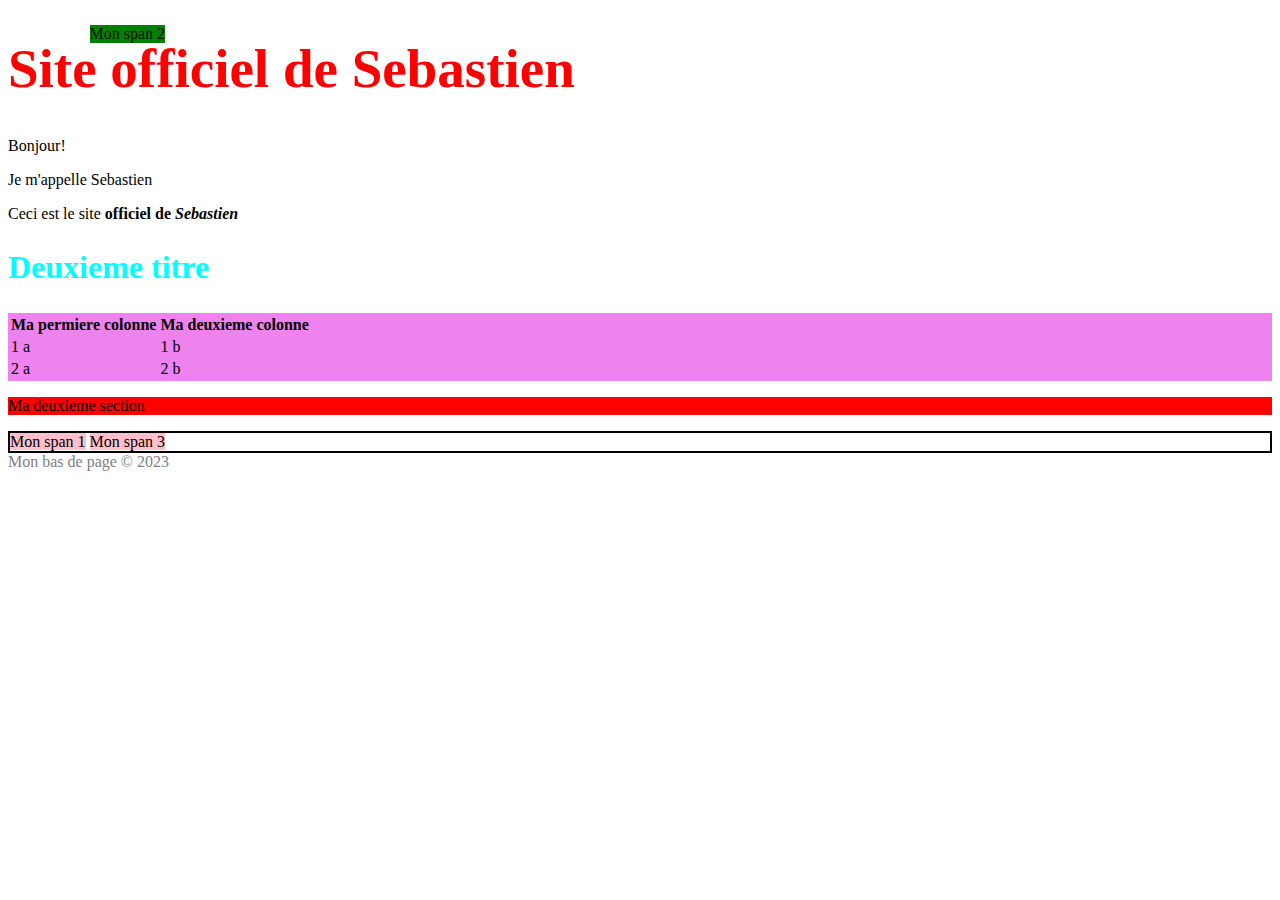
<file: index.html>
<!DOCTYPE html>
<html lang="fr">
    <head>
        <meta charset="UTF-8">
        <meta name="viewport" content="width=device-width, initial-scale=1.0">
        <link rel="stylesheet" href="style.css">
        <title>Document</title>

    </head>
    <body>
        <header>
            <h1 id="title">Site officiel de Sebastien</h1>
        </header>
        <p>Bonjour!</p>
        <p>Je m'appelle Sebastien</p>
        <p>Ceci est le site <strong>officiel de <em>Sebastien</em></strong></p>
        <h2>Deuxieme titre</h2>
        <main>
            <section id="ma-section-table" class="custom-section">
                <table>
                    <thead>
                        <th>Ma permiere colonne</th>
                        <th>Ma deuxieme colonne</th>
                    </thead>
                    <tbody>
                        <tr>
                            <td>1 a</td>
                            <td>1 b</td>
                        </tr>
                        <tr>
                            <td>2 a</td>
                            <td>2 b</td>
                        </tr>
                    </tbody>
                </table>
            </section>

            <section class="custom-section">
                <p> Ma deuxieme section</p>
            </section>

            <article id="main-article">
                <span class="pos-element"> Mon span 1</span> 
                <span class="pos-element"> Mon span 2</span> 
                <span class="pos-element"> Mon span 3</span> 
            </article>
        </main>
        <footer>
            Mon bas de page &copy; 2023
        </footer>
    </body>
</html>
</file>
<file: style.css>
h1 {
    color: red;
}

h2 {
    font-size: xx-large;
    color:aqua;
}

/* section {
    background-color: violet;
} */

div {
    font-size: xx-large;
    color: blue;
}

.custom-section {
    background-color: red;
}

#ma-section-table {
    background-color: violet;
}


div p, footer, h1 {
    color: gray
}

div > p  {
    color: green
}

div p:first-child {
    color: deeppink;
}

p[data-paragraph='3'] {
    text-decoration: underline;
}

#title:hover {
    text-decoration: underline;
}

.pos-element {
    background-color: pink;
}

span {
    position: static;
}

#main-article {
    border: 2px solid black;
}

span:nth-child(2){
    background-color: green;
    position: fixed;
    top: 25px;
    /* bottom: 250px;
    left: 850px; */
}

@media screen and (min-width: 480px) {
    #title {
        color:chocolate;
        font-size: 45px;
    }
}

@media screen and (min-width: 720px) {
    #title {
        color: red;
        font-size: 55px;
    }
}
</file>
